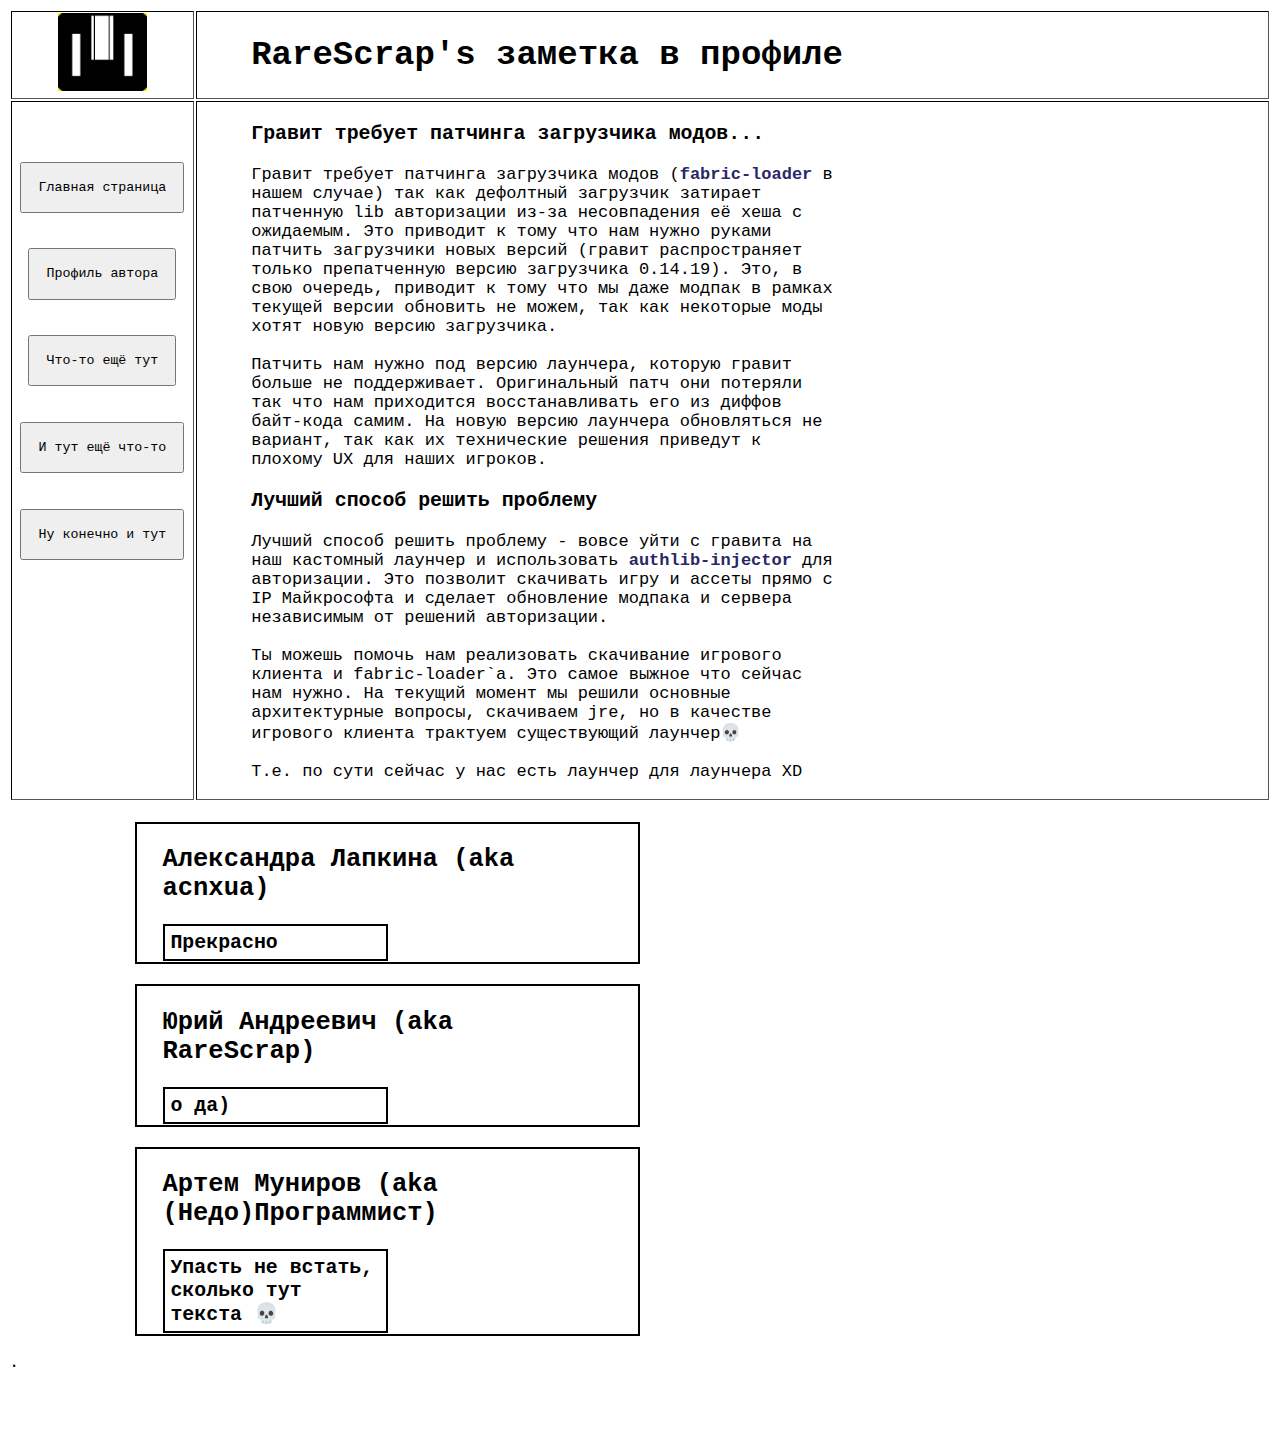
<file: site2/index.html>
<!DOCTYPE html>
<html lang="en">
<head>
    <script src="script.js"></script>
    <link rel="stylesheet" href="style.css">
    <meta charset="UTF-8">
    <meta name="viewport" content="width=device-width, initial-scale=1.0">
    <title>Юрий Андреевич | Запись в профиле</title>
</head>
<body>
    
    
<table border="2px">
<tr>
    <td>
        <div class="link">
        <center>
        <img src="icon.png" width="50%">
        </center>
       
    </td>
    <td><h1 style="margin-left: 5%;">RareScrap's заметка в профиле</h1></td>
</tr>
<tr>
<td>

    </div>
    <div class="link">
    <center>
    <a href="main.html">
    <button style="margin: 0;" class="links">Главная страница</button></a>
    <a href="profile.html">
    <button class="links">Профиль автора</button></a>
    <button class="links">Что-то ещё тут</button>
    <button class="links">И тут ещё что-то</button>
    <button style="margin-bottom: 100%;" class="links">Ну конечно и тут</button>
    </center>
</div>
</td>
<td>
    <div class="statie">
    <p><h3>Гравит требует патчинга загрузчика модов...</h3>Гравит требует патчинга загрузчика модов (<a href="https://fabricmc.net/">fabric-loader</a> в нашем случае) так как
        дефолтный загрузчик затирает патченную lib авторизации из-за несовпадения её хеша с ожидаемым. Это приводит к тому что нам нужно руками патчить загрузчики новых версий (гравит распространяет только препатченную версию загрузчика 0.14.19). Это, в свою очередь, приводит к тому что мы даже модпак в рамках текущей версии обновить не можем, так как некоторые моды хотят новую версию загрузчика.

        <br><br>Патчить нам нужно под версию лаунчера, которую гравит больше не поддерживает. Оригинальный патч они потеряли так что нам приходится восстанавливать его из диффов байт-кода самим. На новую версию лаунчера обновляться не вариант, так как их технические решения приведут к плохому UX для наших игроков.
        
        <h3>Лучший способ решить проблему</h3>Лучший способ решить проблему - вовсе уйти с гравита на наш кастомный лаунчер и использовать <a href="https://github.com/yushijinhun/authlib-injector/tree/develop">authlib-injector</a> для авторизации. Это позволит скачивать игру и ассеты прямо с IP Майкрософта и сделает обновление модпака и сервера независимым от решений авторизации.
        
        <br><br>Ты можешь помочь нам реализовать скачивание игрового клиента и fabric-loader`а. Это самое выжное что сейчас нам нужно. На текущий момент мы решили основные архитектурные вопросы, скачиваем jre, но в качестве игрового клиента трактуем существующий лаунчер💀<br><br>Т.е. по сути сейчас у нас есть лаунчер для лаунчера XD</p>
    </div>
</td>
</tr>
</table>

    <div class="comment">
        <h2>Александра Лапкина (aka acnxua)</h2>
        <h3 class="under_comment">Прекрасно</h3>
    </div>
    <div class="comment">
        <h2>Юрий Андреевич (aka RareScrap)</h2>
        <h3 class="under_comment">о да)</h3>
    </div>
    <div class="comment">
        <h2>Артем Муниров (aka (Недо)Программист)</h2>
        <h3 class="under_comment">Упасть не встать, сколько тут текста 💀</h3>
    </div>

</body>
<p onclick="pasxalko()">.</p>
</html>
































<!--
    ПАСХАЛКО ПАСХАЛКО!!!!
-->
</file>
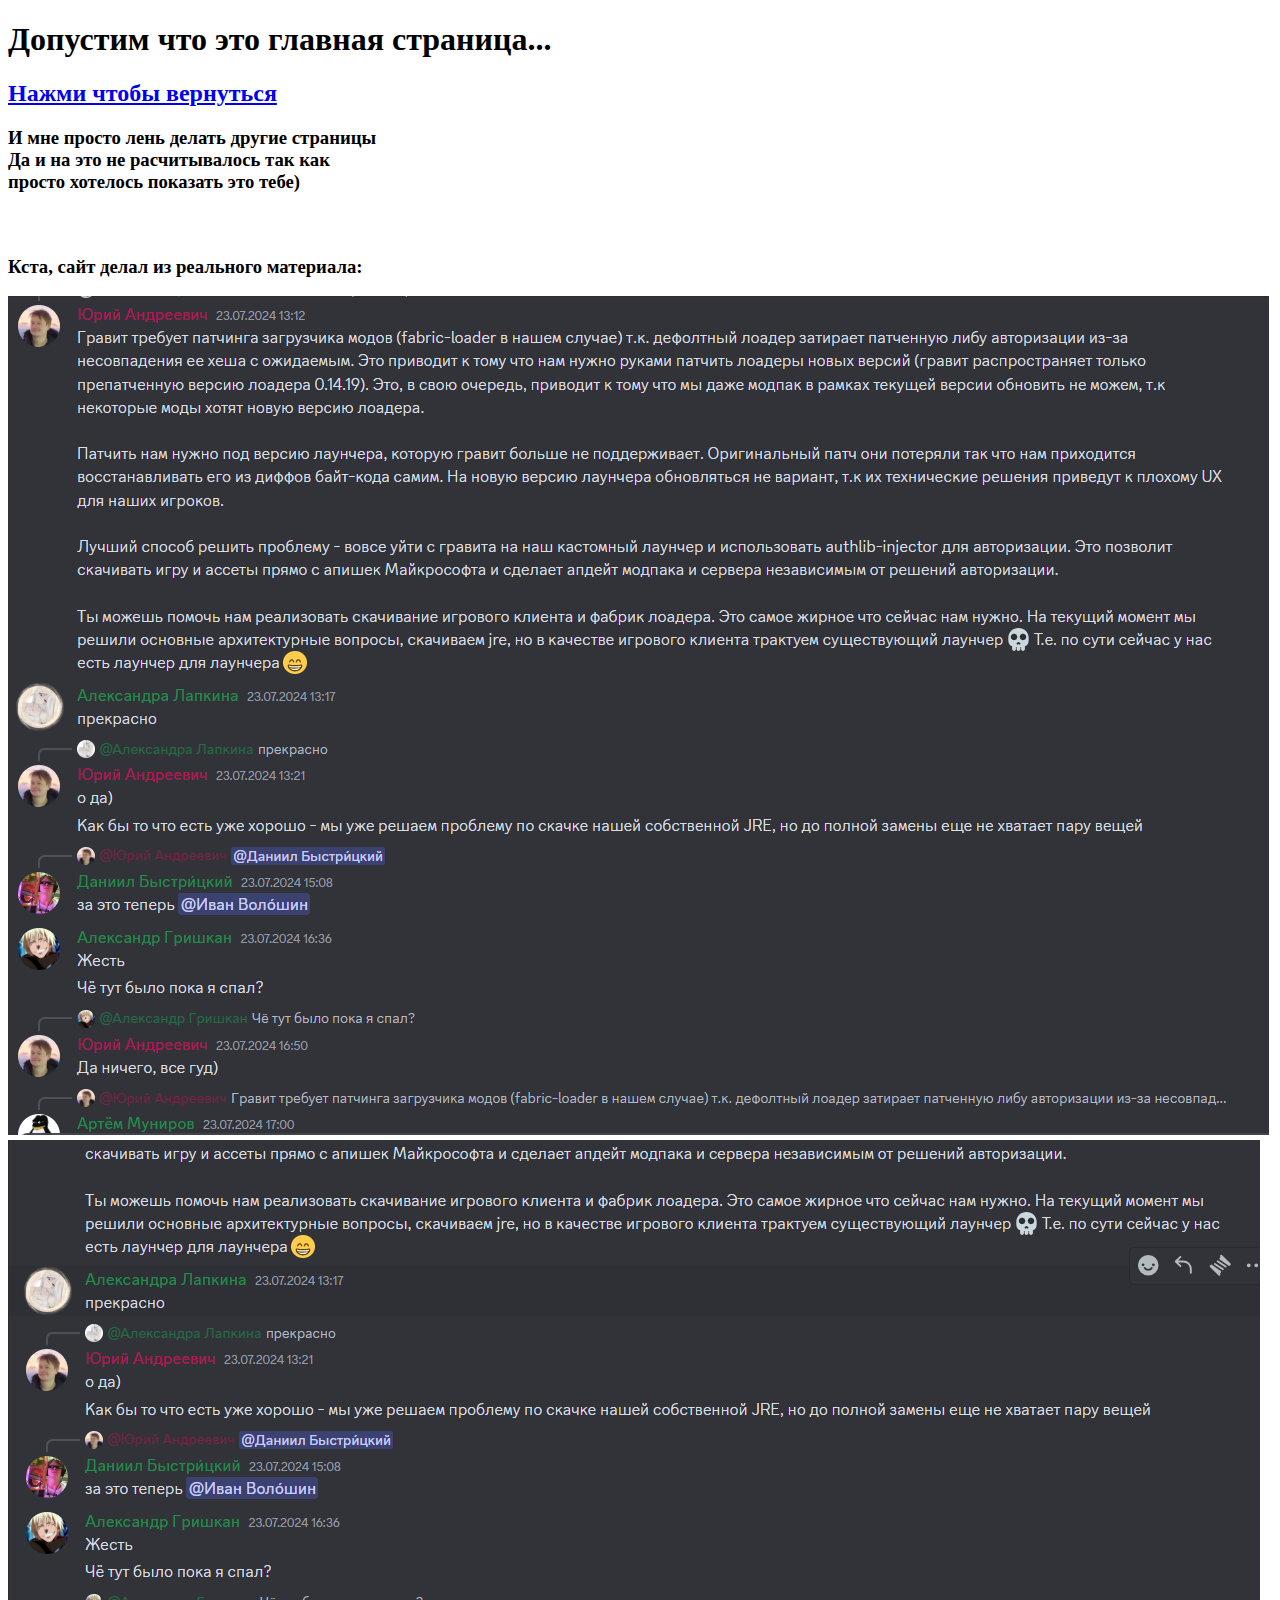
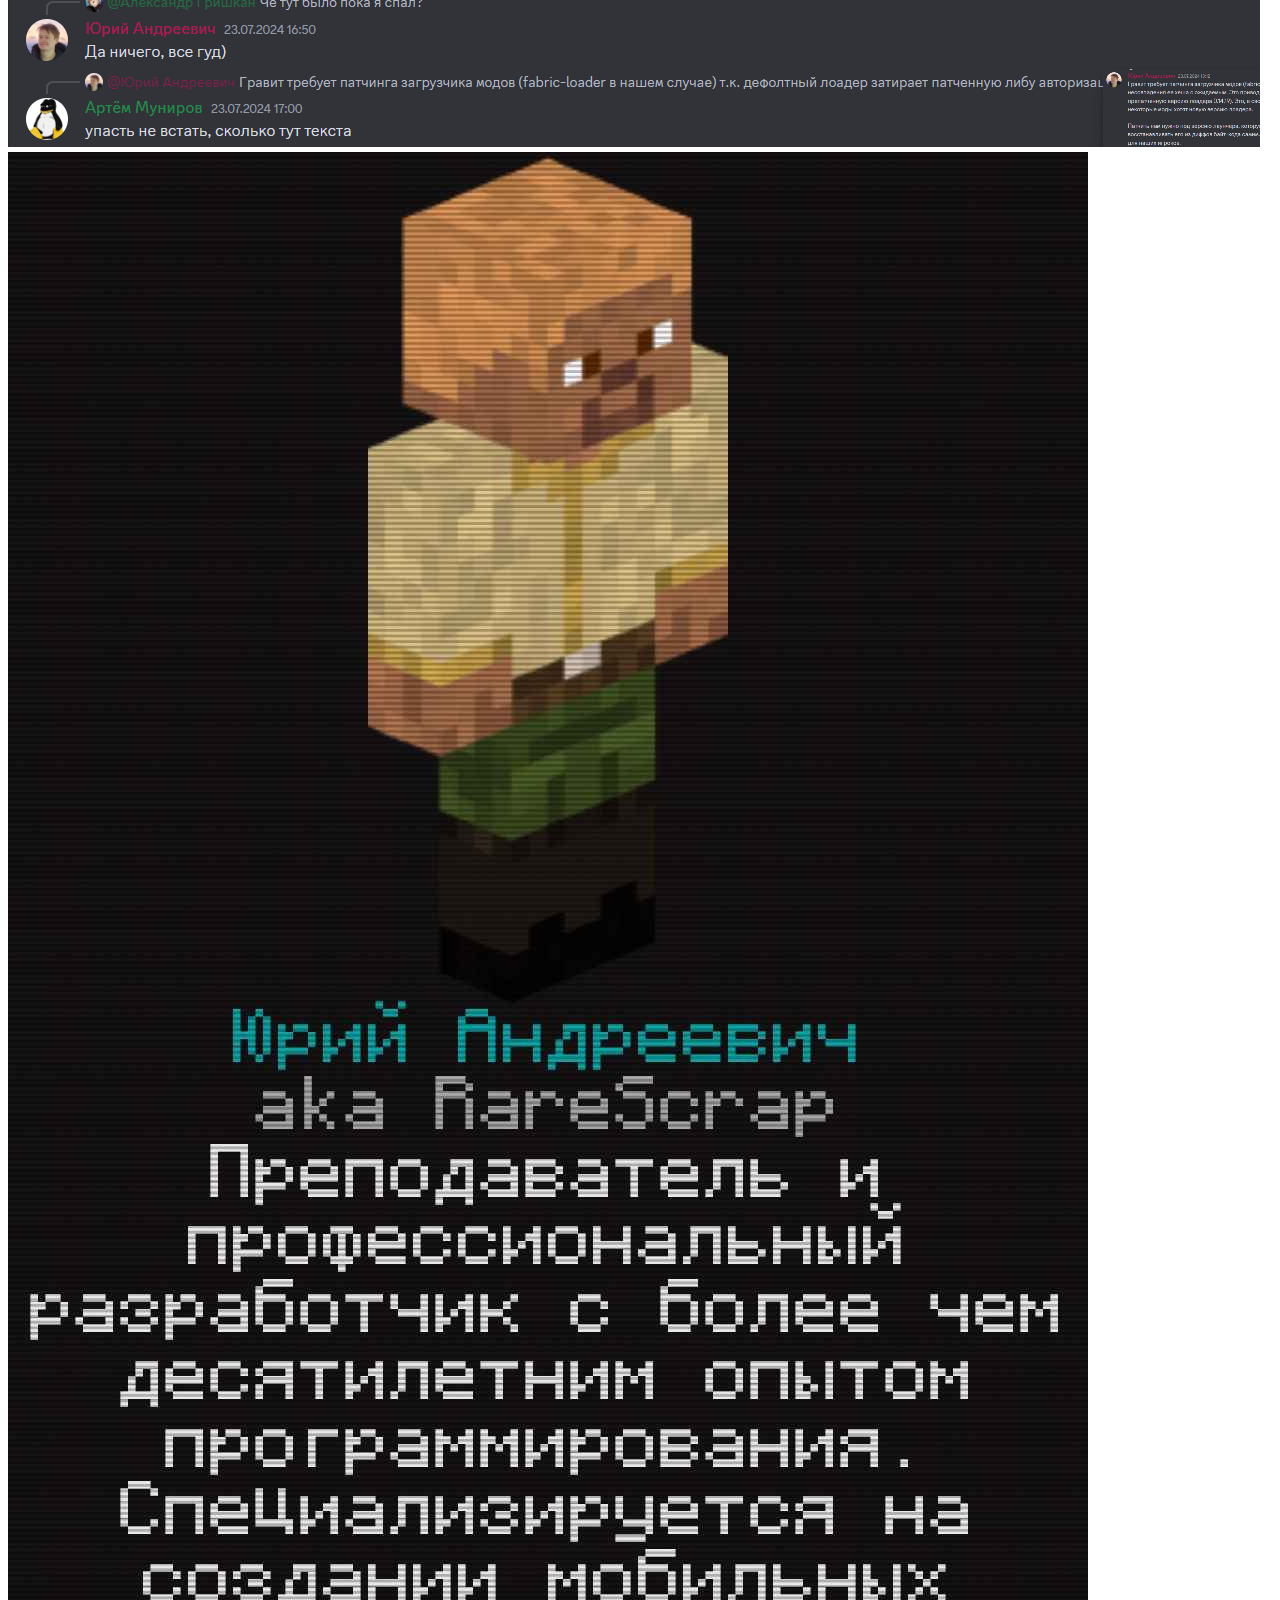
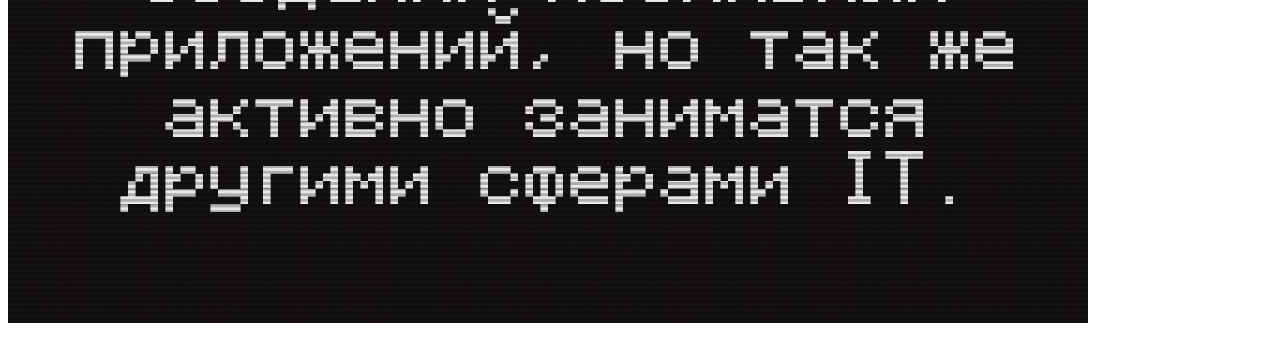
<file: site2/main.html>
<!DOCTYPE html>
<html lang="en">
<head>
    <meta charset="UTF-8">
    <meta name="viewport" content="width=device-width, initial-scale=1.0">
    <title>Главная</title>
</head>
<body>
    
    <h1>Допустим что это главная страница...</h1>
    <h2><a style="text-decoration: underline;" href="index.html">Нажми чтобы вернуться</a></h2>
    <h3>И мне просто лень делать другие страницы<br>
        Да и на это не расчитывалось так как<br>
        просто хотелось показать это тебе)<br><br><br>
        <p>Кста, сайт делал из реального материала:</p>
        <img src="1.png">
        <img src="2.png">
        <img src="profile.jpg">
    </h3>
    

</body>
</html>
</file>
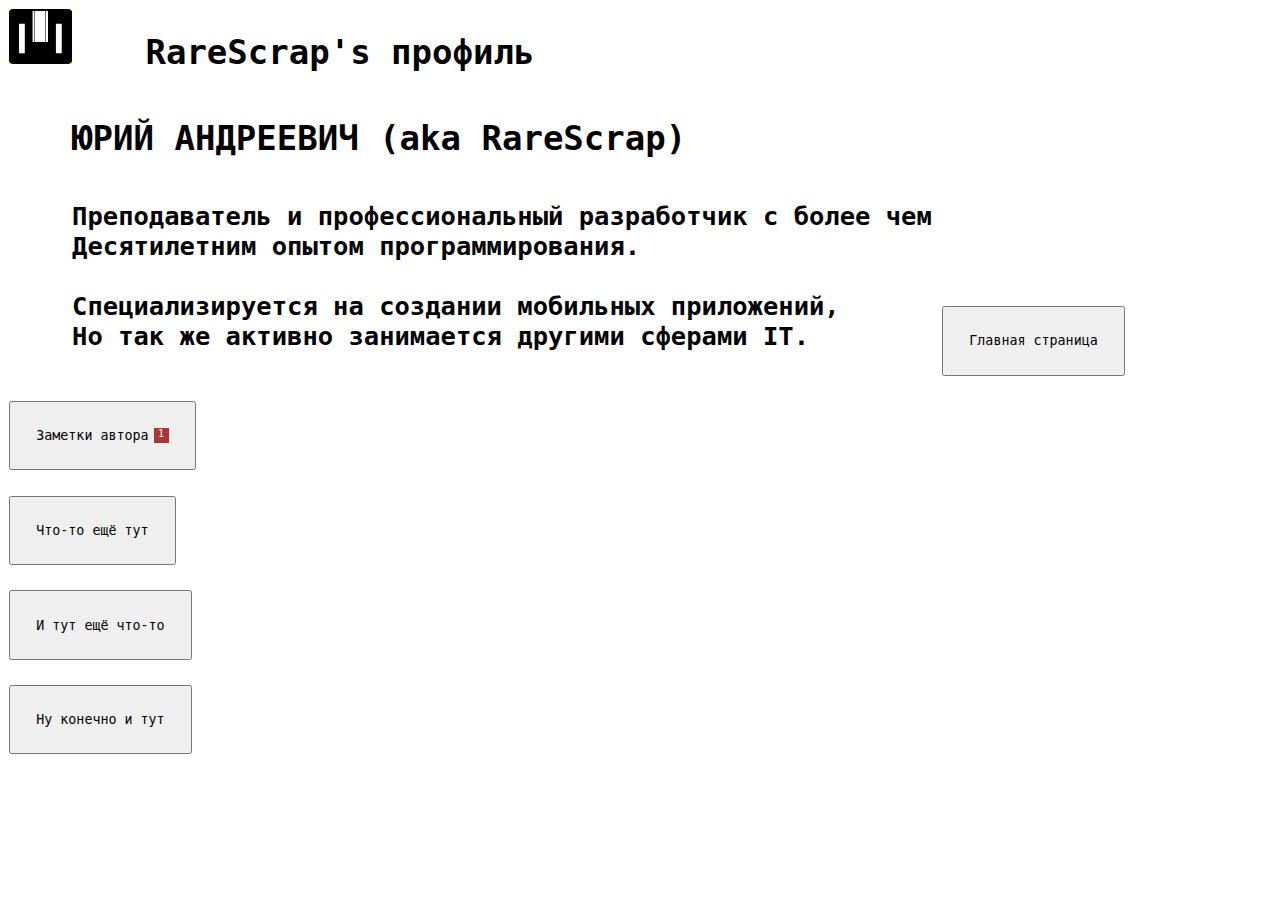
<file: site2/profile.html>
<!DOCTYPE html>
<html lang="en">
<head>
    <script src="script.js"></script>
    <link rel="stylesheet" href="style.css">
    <meta charset="UTF-8">
    <meta name="viewport" content="width=device-width, initial-scale=1.0">
    <title>Юрий Андреевич | Недоделано .______.</title>
</head>
<body>
    
    

        <div class="link">
        <img style="display:inline-block;" src="icon.png" width="5%">

<h1 style="margin-left: 5%; display:inline-block;">RareScrap's профиль</h1>

    </div>
    <div class="link">
        
    <left>
    
    <right>
        <div style="display:inline-block;" class="statie2">
            <h1>ЮРИЙ АНДРЕЕВИЧ (aka RareScrap)</h1>
        <h2 style="display:inline-block;">
            Преподаватель и профессиональный разработчик с более чем<br>
            Десятилетним опытом программирования.<br><br>
            Специализируется на создании мобильных приложений,<br>
            Но так же активно занимается другими сферами IT.
        </h2>
    </div>
    </right>
    <a href="main.html">
        <button style="display:inline-block;" class="links2">Главная страница</button>
        </a>
        <a href="index.html"><button style="justify-content: center; align-items: center; display: flex;" class="links2"><span>Заметки автора </span><div class="num">1</div></button></a>
        
        <button style="display:inline-block;" class="links2">Что-то ещё тут</button><br>
        <button style="display:inline-block;"  class="links2">И тут ещё что-то</button><br>
    <button style="display:inline-block;"  class="links2">Ну конечно и тут</button>
    </left>
    
</div>


    


</body>

</html>
</file>
<file: site2/style.css>
body {
    padding: 1px;
    font-family: monospace;
    font-size: 17px
}

.statie {
    padding-left: 5%;
    padding-right: 40%;
}
.statie2 {
    padding-left: 5%;
}

.links {
    font-family: monospace;
    padding: 9%;
    margin-top: 20%;
}

.links2 {
    font-family: monospace;
    padding: 2%;
    margin-top: 2%;
}

.link {
    align-self: top;
}

table {
    border: black;
}

a {
    text-decoration: none;
    color: rgb(40, 40, 103);
    font-weight: bold;
}

.comment {
    margin-left: 10%;
    border: 2px solid black;
    margin-right: 50%;
    padding: 2%;
    padding-top: 0;
    padding-bottom: 0;
    margin-top: 20px;
}
.under_comment {
    margin: 1px;
    margin-right: 50%;
    padding: 5px;
    border: 2px solid black;
}

.num {
    height: 15px;
    width: 15px;
    font-size: 10px;
    margin-left: 5px;
    background-color: rgb(172, 52, 52);
    color: white;
}
</file>
